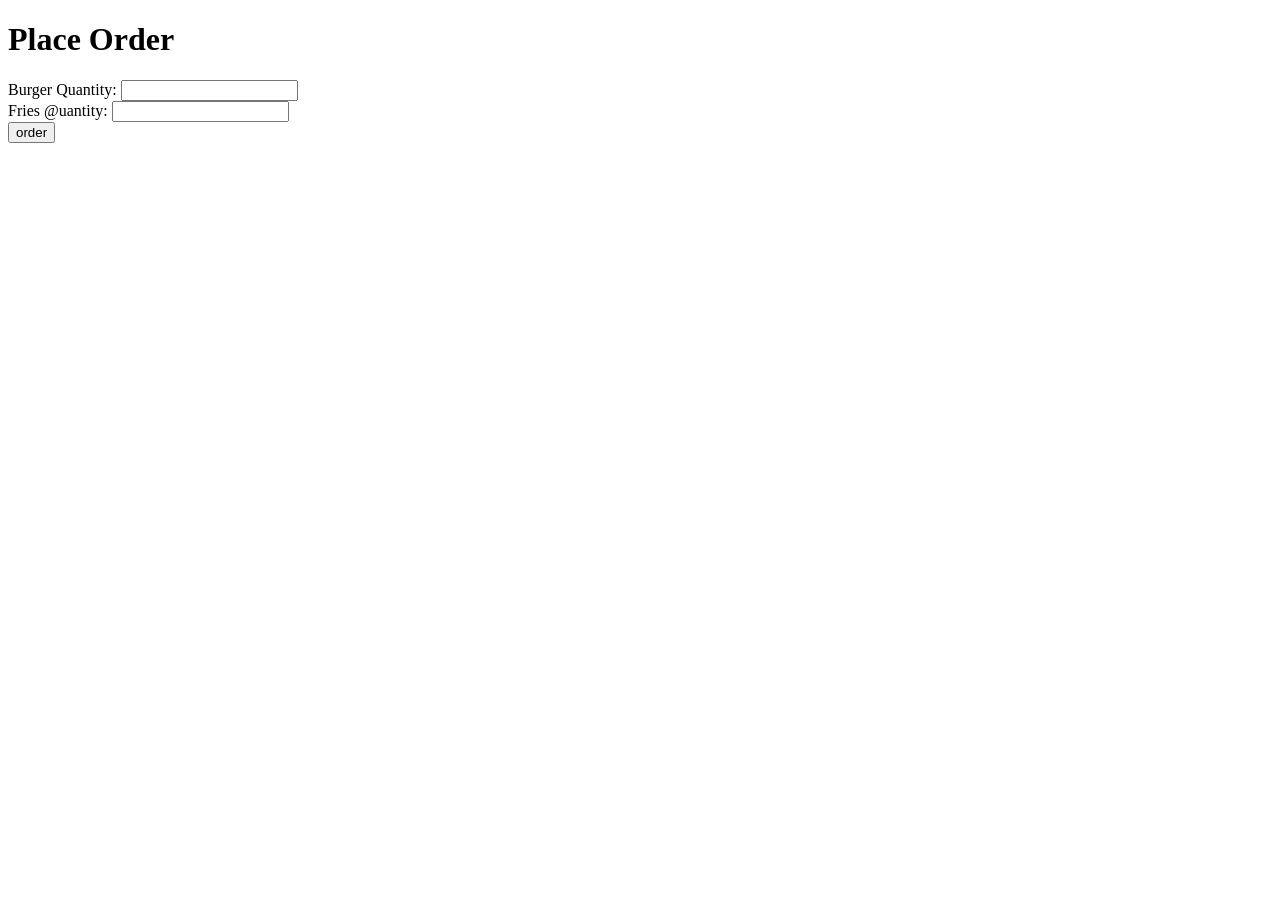
<file: spring-cloud-stream-kafka-demo/src/main/resources/templates/order.html>
<!DOCTYPE HTML>
<html xmlns:th="http://www.thymeleaf.org">
   <head>
      <meta charset="UTF-8" />
      <title>Order</title>
      <link rel="stylesheet" type="text/css" th:href="@{/css/style.css}"/>
   </head>
   <body>
      <h1>Place Order</h1>
      
          
      <form th:action="@{/order}"
         th:object="${menu}" method="POST">
        Burger Quantity:
  
         <input type="text" th:field="*{menu[0][1]}" />    
         <br/>
         Fries @uantity:
         <input type="text" th:field="*{menu[1][1]}" />     
         <br/>
         <input type="submit" value="order" />
      </form>
       
      <br/>
       
      <!-- Check if errorMessage is not null and not empty -->
       
     
       
   </body>
</html>
</file>
